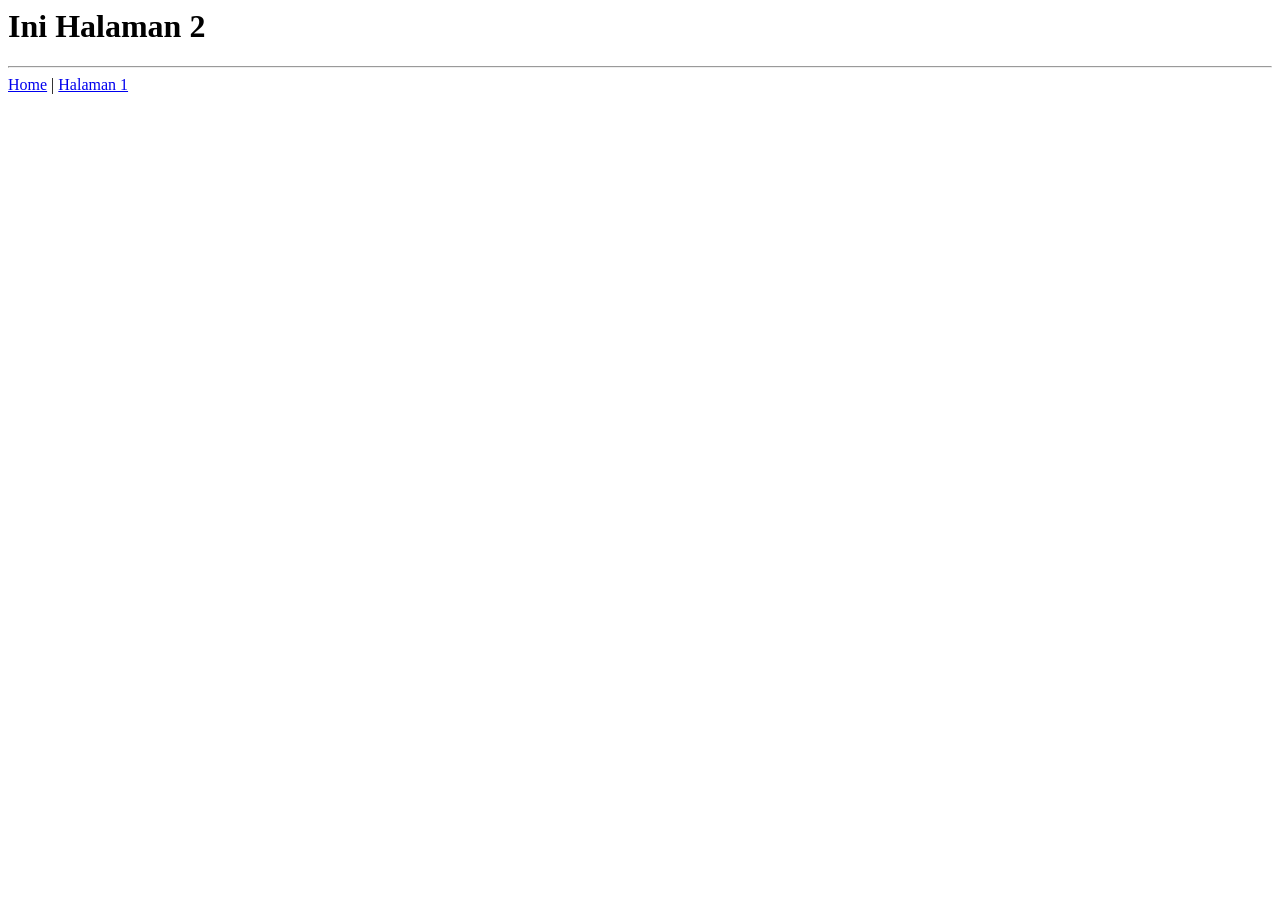
<file: halaman-2.html>
<html>

<head>
    <title>Halaman 2</title>
</head>

<body>
    <h1>Ini Halaman 2</h1>
    <hr>
    <a href="index.html">Home</a> | 
    <a href="halaman-1.html">Halaman 1</a>
</body>

</html>
</file>
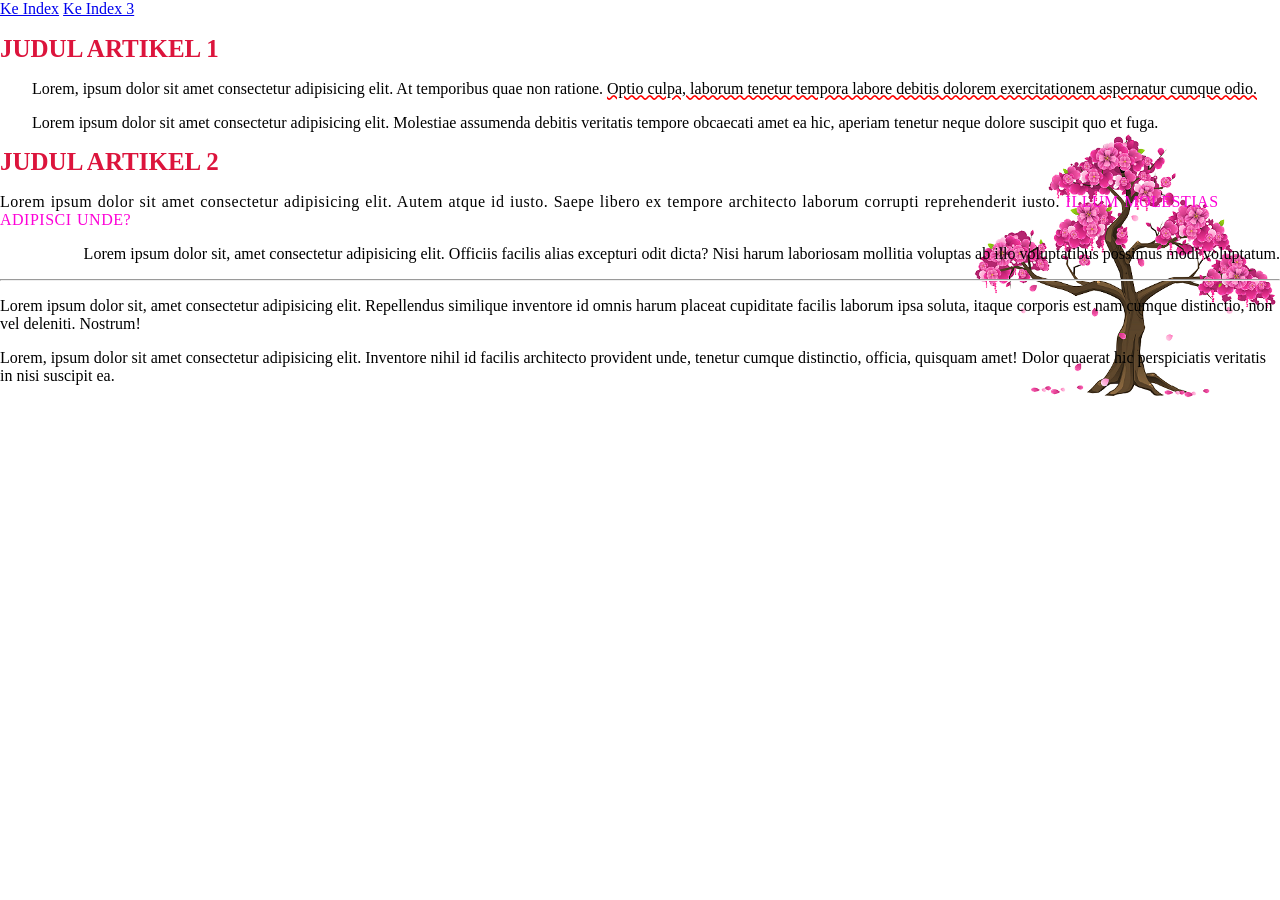
<file: index2.html>
<!DOCTYPE html>
<html lang="en">
<head>
    <meta charset="UTF-8">
    <meta name="viewport" content="width=device-width, initial-scale=1.0">
    <title>Document</title>
    <link rel="stylesheet" href="style.css">
    <style>
        p {
            /* color: cornflowerblue; */
            font-family: Georgia, 'Times New Roman', Times, serif;
        }
    </style>
</head>
<body>

    <a href="index.html">Ke Index</a>
    <a href="index3.html">Ke Index 3</a>

    <h1 style="color: crimson;">Judul Artikel 1</h1>
    <p class="p4">Lorem, ipsum dolor sit amet consectetur adipisicing elit. At temporibus quae non ratione. <span class="dec1">Optio culpa, laborum tenetur tempora labore debitis dolorem exercitationem aspernatur cumque odio.</span></p>
    <p class="p4">Lorem ipsum dolor sit amet consectetur adipisicing elit. Molestiae assumenda debitis veritatis tempore obcaecati amet ea hic, aperiam tenetur neque dolore suscipit quo et fuga.</p>
    <h1 style="color: crimson;">Judul Artikel 2</h1>
    <p class="p1">Lorem ipsum dolor sit amet consectetur adipisicing elit. Autem atque id iusto. Saepe libero ex tempore architecto laborum corrupti reprehenderit iusto. <span class="trans1">Illum molestias adipisci unde?</span></p>
    <p class="p3">Lorem ipsum dolor sit, amet consectetur adipisicing elit. Officiis facilis alias excepturi odit dicta? Nisi harum laboriosam mollitia voluptas ab illo voluptatibus possimus modi voluptatum.</p>
    <hr>
    <div>
        <p>Lorem ipsum dolor sit, amet consectetur adipisicing elit. Repellendus similique inventore id omnis harum placeat cupiditate facilis laborum ipsa soluta, itaque corporis est nam cumque distinctio, non vel deleniti. Nostrum!</p>
    </div>
    <div>
        <p>Lorem, ipsum dolor sit amet consectetur adipisicing elit. Inventore nihil id facilis architecto provident unde, tenetur cumque distinctio, officia, quisquam amet! Dolor quaerat hic perspiciatis veritatis in nisi suscipit ea.</p>
    </div>
</body>
</html>
</file>
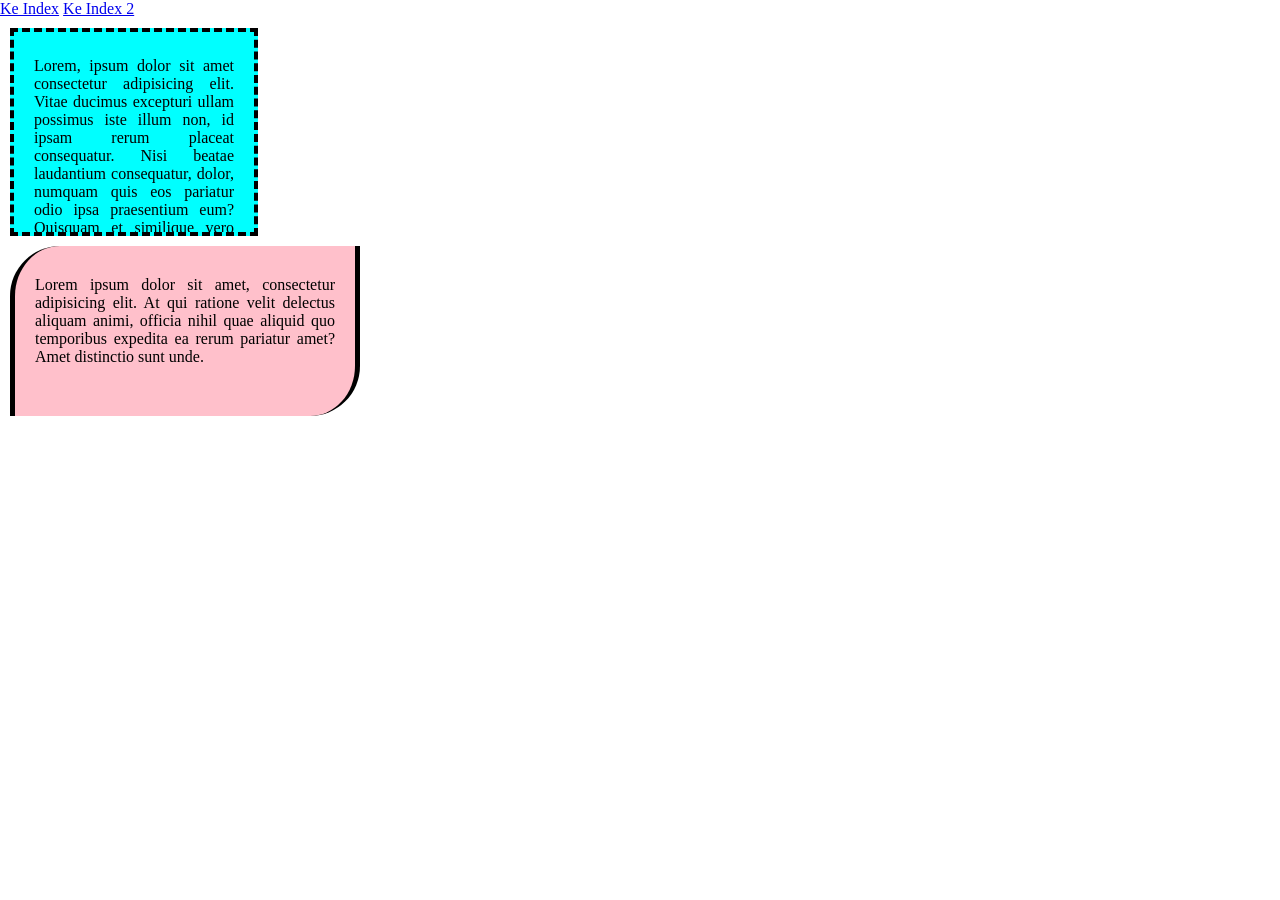
<file: index3.html>
<!DOCTYPE html>
<html lang="en">
<head>
    <meta charset="UTF-8">
    <meta name="viewport" content="width=device-width, initial-scale=1.0">
    <title>Document</title>
    <style>
        div {
            background-color: pink;
            padding: 0px;
            margin: 0px;
        }
        body {
            padding: 0px;
            margin: 0px;
        }
        p {
            /* padding: 0px; */
            margin: 0px;
            text-align: justify;
        }
        .a1 {
            padding: 25px 20px 25px 20px;
            margin: 10px;
            height: 150px;
            width: 200px;
            background-color: aqua;
            border-style: dashed;
            border-width: 4px;
            /* writing-mode: vertical-rl; */
            overflow: scroll;

        }
        .a2 {
            padding: 30px 20px 10px 20px;
            margin: 10px 10px 10px 10px;
            height: 130px;
            width: 300px;
            border-left-style: solid;
            border-left-width: 5px;
            border-right-style: solid;
            border-right-width: 5px;
            border-radius: 50px 0px 50px 0px;

        }

    </style>
</head>
<body>

    <a href="index.html">Ke Index</a>
    <a href="index2.html">Ke Index 2</a>

    <div class="a1">
        <p>Lorem, ipsum dolor sit amet consectetur adipisicing elit. Vitae ducimus excepturi ullam possimus iste illum non, id ipsam rerum placeat consequatur. Nisi beatae laudantium consequatur, dolor, numquam quis eos pariatur odio ipsa praesentium eum? Quisquam et similique vero aliquam sed, placeat ex saepe magni ea nulla tenetur cum suscipit soluta?</p>
    </div>
    <div class="a2">
        <p>Lorem ipsum dolor sit amet, consectetur adipisicing elit. At qui ratione velit delectus aliquam animi, officia nihil quae aliquid quo temporibus expedita ea rerum pariatur amet? Amet distinctio sunt unde.</p>
    </div>
</body>
</html>
</file>
<file: style.css>
body {
    padding: 0px;
    margin: 0px;
    /* background-color: beige; */
    background-image: url(tree_.png);
    background-repeat: no-repeat;
    background-position: bottom right;
}

.p1 {
    text-align: left;
    /* jarak antar huruf */
    letter-spacing: 0.5px;
    /* jarak antar kata */
    word-spacing: 1px;
}

.p2 {
    text-align: center;
}

.p3 {
    text-align: right;
}

.p4 {
    text-align: justify;
    /* 1em = 16px */
    text-indent: 2em;
    
}

.dec1 {
    /* text-decoration ada underline, overline, line-through */
    /* bisa ditambahkan wavy, dashed, dotted, double */
    /* lalu tambahkan warna */
    text-decoration: underline wavy red;
}

h1 {
  /* text-transform ada lowercase, uppercase, capitalize */
  text-transform: uppercase;
  font-size: 25px;
}

.trans1 {
    color:rgb(253, 0, 215);
    text-transform: uppercase;
}
</file>
